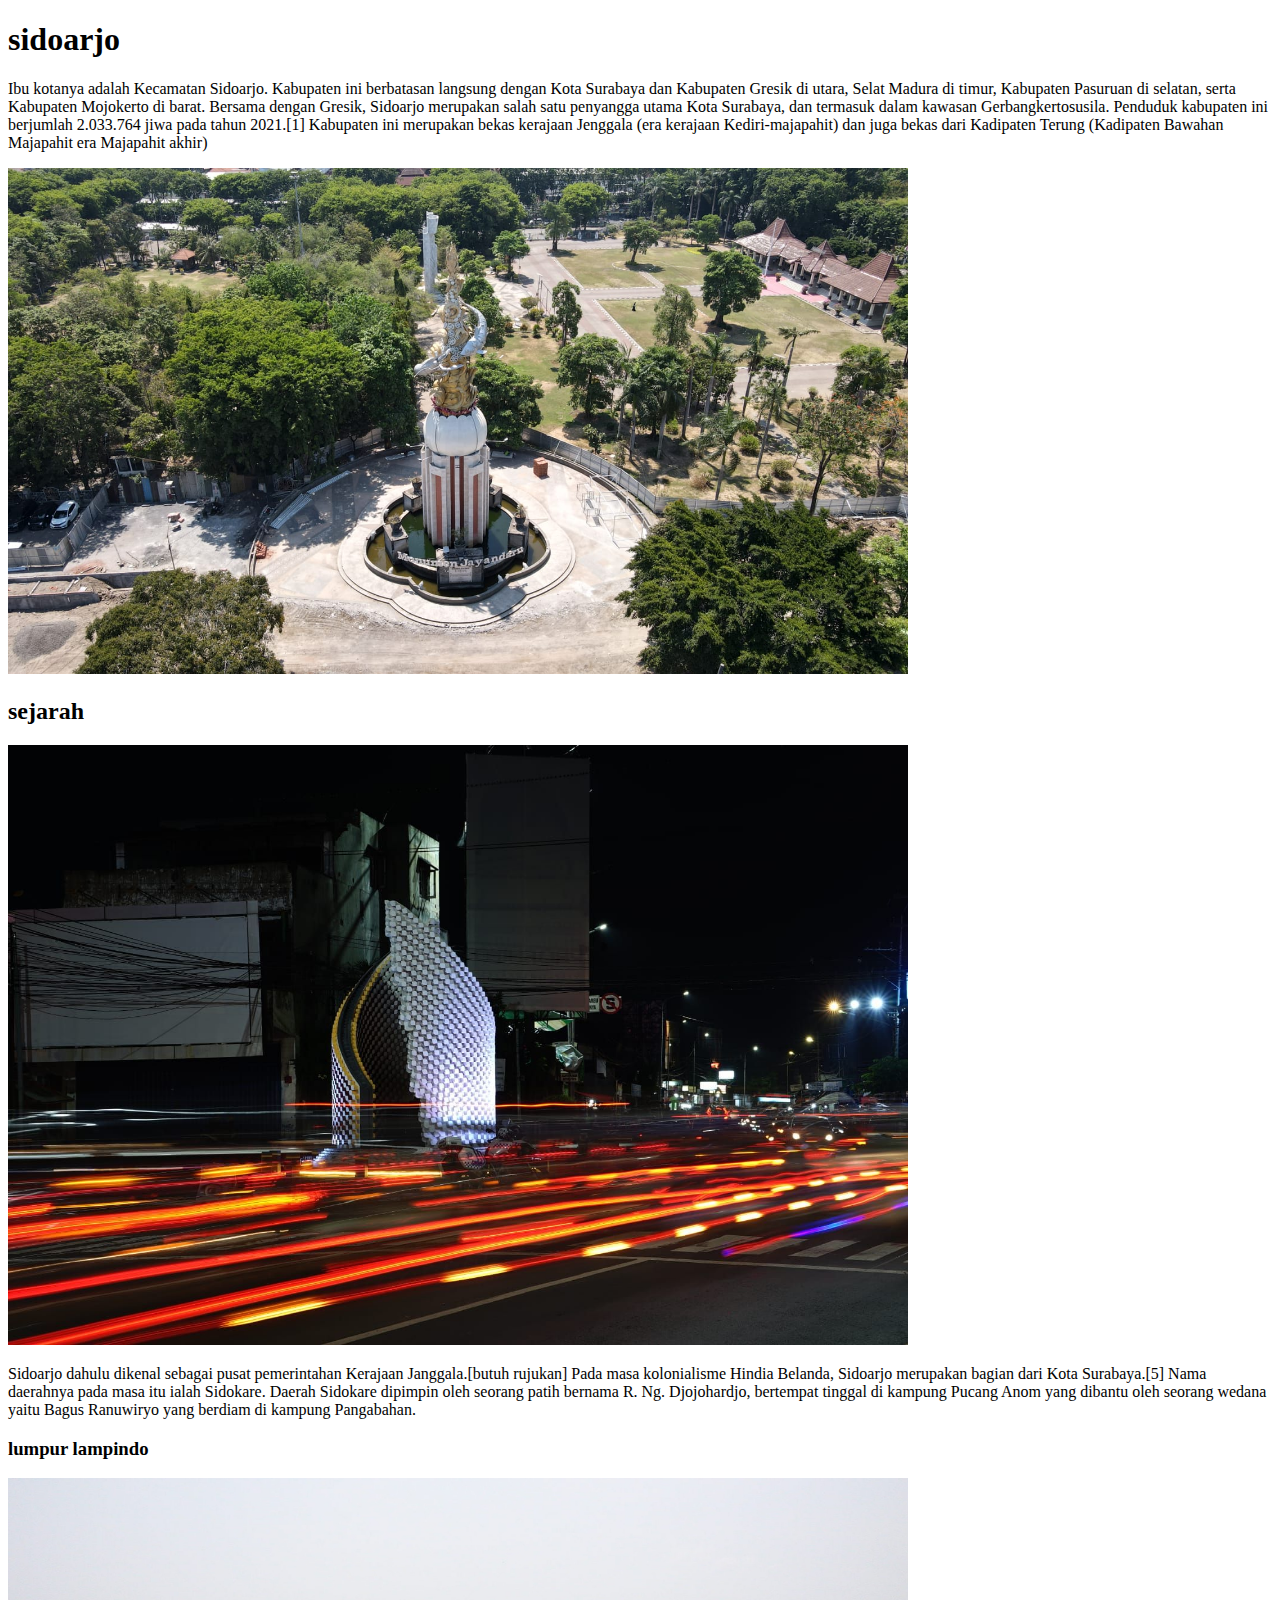
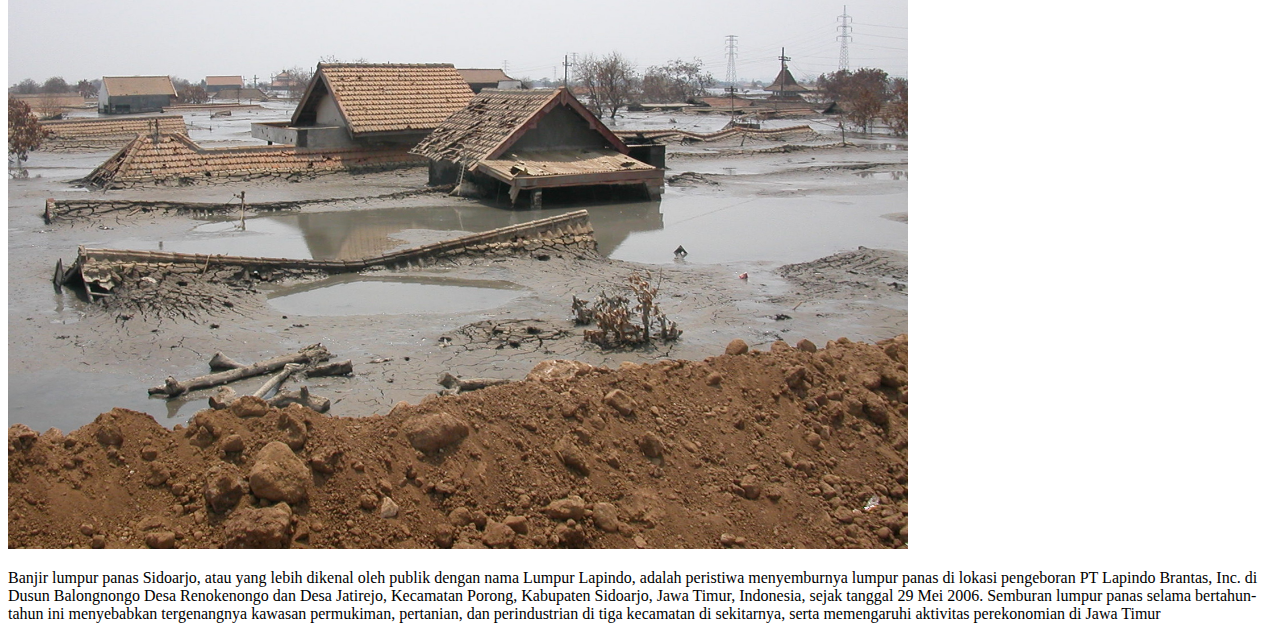
<file: index.html>
<!DOCTYPE html>
<html lang="en">
<head>
    <meta charset="UTF-8">
    <meta name="viewport" content="width=device-width, initial-scale=1.0">
    <title>Document</title>
</head>
<body>
    <h1>sidoarjo</h1>
         <p> Ibu kotanya adalah Kecamatan Sidoarjo. Kabupaten ini berbatasan langsung dengan Kota Surabaya dan Kabupaten Gresik di utara, Selat Madura di timur, Kabupaten Pasuruan di selatan, serta Kabupaten Mojokerto di barat. Bersama dengan Gresik, Sidoarjo merupakan salah satu penyangga utama Kota Surabaya, dan termasuk dalam kawasan Gerbangkertosusila. Penduduk kabupaten ini berjumlah 2.033.764 jiwa pada tahun 2021.[1] Kabupaten ini merupakan bekas kerajaan Jenggala (era kerajaan Kediri-majapahit) dan juga bekas dari Kadipaten Terung (Kadipaten Bawahan Majapahit era Majapahit akhir)</p>
<img src="Gambar (1).jpeg" alt=""style width="900px">

<h2>sejarah</h2>
<img src="Gambar (2).jpg" alt=""style width="900px">
<p>Sidoarjo dahulu dikenal sebagai pusat pemerintahan Kerajaan Janggala.[butuh rujukan] Pada masa kolonialisme Hindia Belanda, Sidoarjo merupakan bagian dari Kota Surabaya.[5] Nama daerahnya pada masa itu ialah Sidokare. Daerah Sidokare dipimpin oleh seorang patih bernama R. Ng. Djojohardjo, bertempat tinggal di kampung Pucang Anom yang dibantu oleh seorang wedana yaitu Bagus Ranuwiryo yang berdiam di kampung Pangabahan.</p>

<h3>lumpur lampindo</h3>
<img src="Gambar (3).jpeg" alt=""style width="900px">
<p>Banjir lumpur panas Sidoarjo, atau yang lebih dikenal oleh publik dengan nama Lumpur Lapindo, adalah peristiwa menyemburnya lumpur panas di lokasi pengeboran PT Lapindo Brantas, Inc. di Dusun Balongnongo Desa Renokenongo dan Desa Jatirejo, Kecamatan Porong, Kabupaten Sidoarjo, Jawa Timur, Indonesia, sejak tanggal 29 Mei 2006. Semburan lumpur panas selama bertahun-tahun ini menyebabkan tergenangnya kawasan permukiman, pertanian, dan perindustrian di tiga kecamatan di sekitarnya, serta memengaruhi aktivitas perekonomian di Jawa Timur</p>


</body>
</html>
</file>
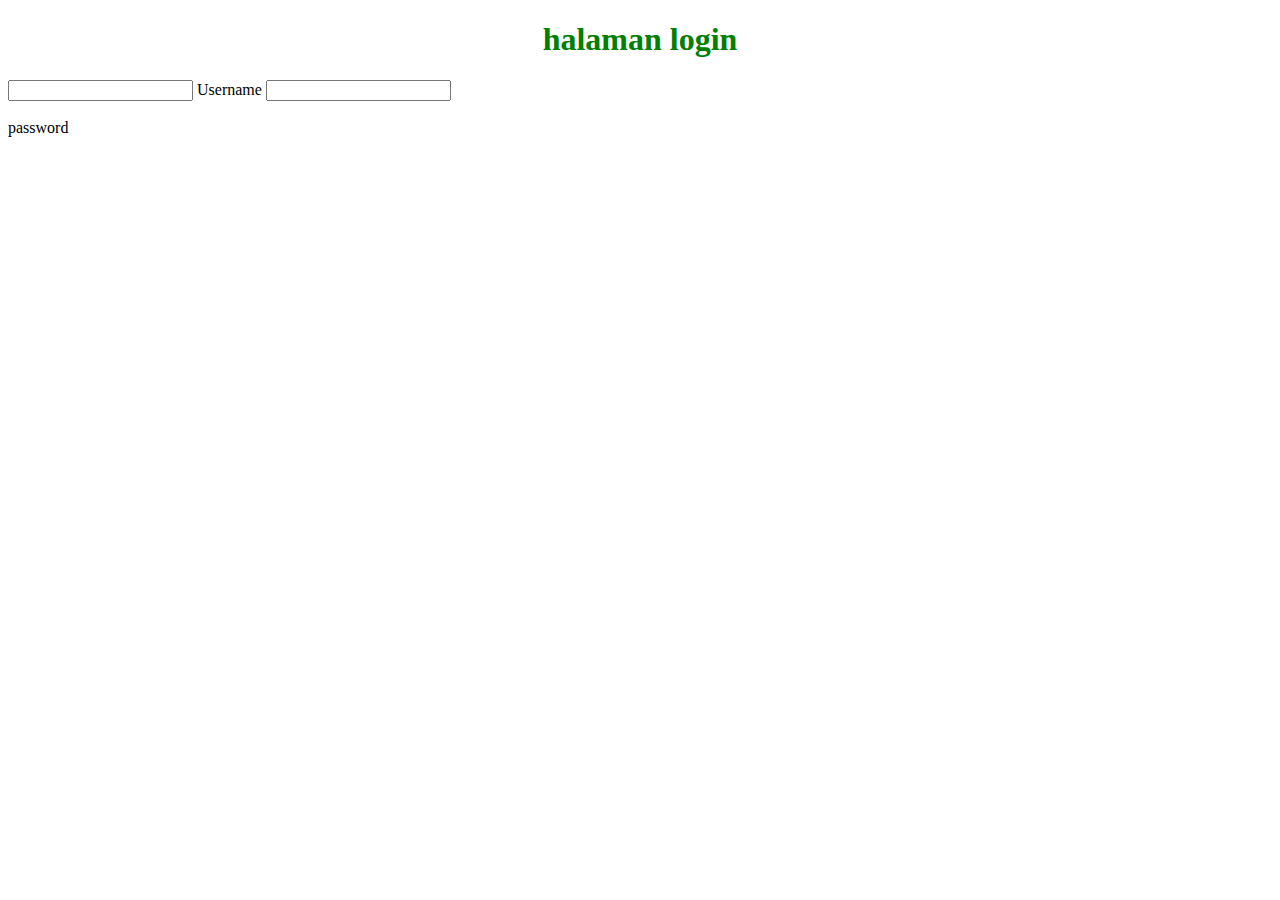
<file: indexc.html>
<!DOCTYPE html>
<html lang="en">
<head>
    <meta charset="UTF-8">
    <meta name="viewport" content="width=device-width, initial-scale=1.0">
    <title>login</title>
    <link rel="stylesheet" href="sytle.css">

<h1>halaman login</h1>
<form>

    <input type="text">
        <label for="Username">Username</label>
<input type="text"> <br><br>
<label for="password">password</label>






</form>








</head>
<body>
    
</body>
</html>
</file>
<file: sytle.css>
h1 {
    color: green;
    text-align: center;
}

h2 {
    color: green;
    text-align: center;
}

img{
    margin-left: auto;
    margin-right: auto;
    display: block;
}

body{
    background-color: aqu;
}
</file>
